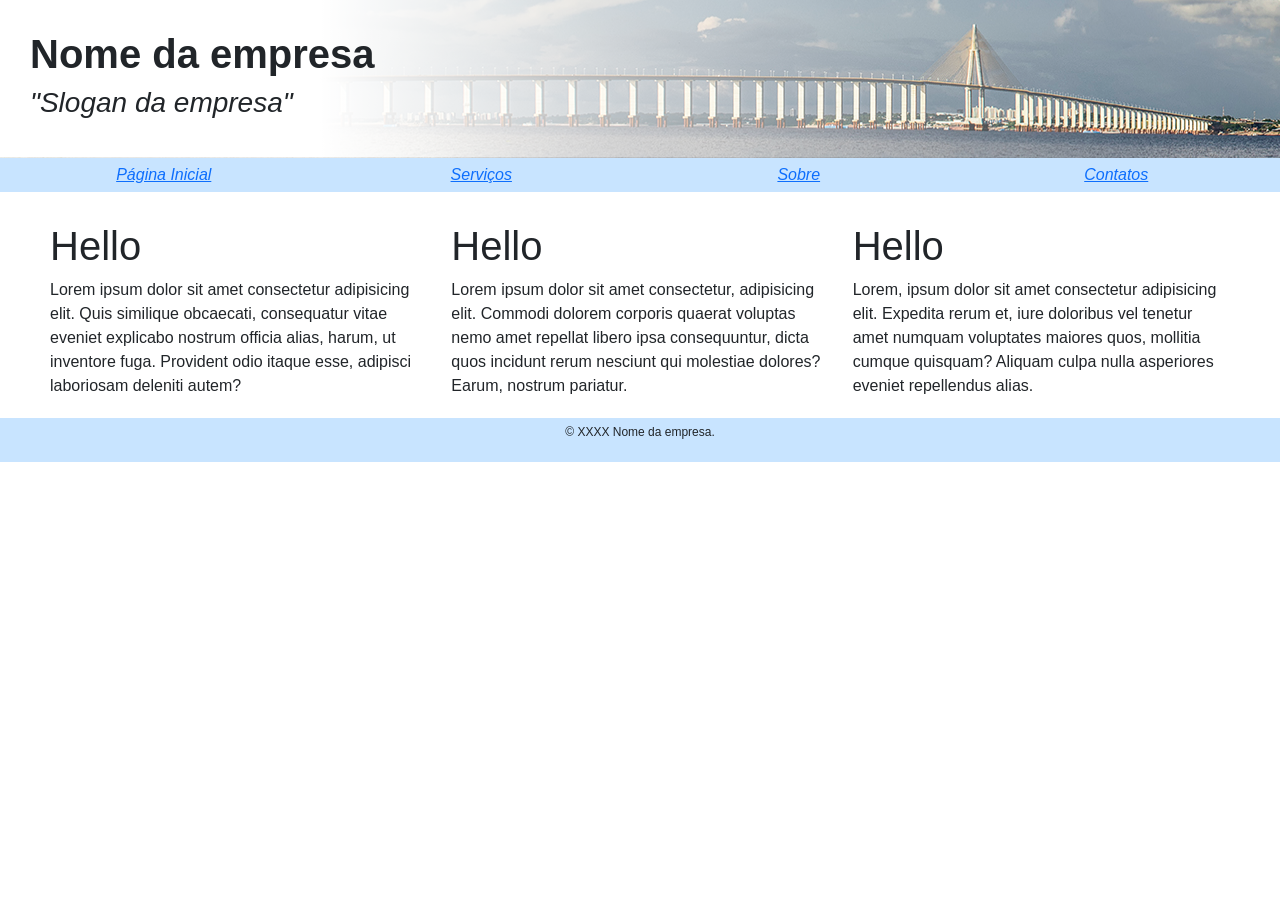
<file: index.html>
<!DOCTYPE html>
<html lang="en">

<head>
    <meta charset="UTF-8">
    <meta name="viewport" content="width=device-width, initial-scale=1.0">
    <title>Nome da empresa</title>
    <link rel="stylesheet" href="/assets/css/style.css">
    <link rel="stylesheet" href="/assets/css/font.css">
    <link rel="stylesheet" href="https://cdn.jsdelivr.net/npm/bootstrap@5.3.8/dist/css/bootstrap.min.css">
</head>

<body>
    <main>
        <header>
            <h1>Nome da empresa</h1>
            <h3>"Slogan da empresa"</h3>
        </header>
    </main>

    <nav>
        <a href="/">Página Inicial</a>
        <a href="/servicos/">Serviços</a>
        <a href="/sobre/">Sobre</a>
        <a href="/contato/">Contatos</a>
    </nav>

    <div class="row">
        <div class="col-12 col-md-6 col-lg-4">
            <section>
                <h1>Hello</h1>
                Lorem ipsum dolor sit amet consectetur adipisicing elit. Quis similique obcaecati, consequatur vitae eveniet explicabo nostrum officia alias, harum, ut inventore fuga. Provident odio itaque esse, adipisci laboriosam deleniti autem?
            </section>
        </div>
        <div class="col-12 col-md-6 col-lg-4">
            <section>
                <h1>Hello</h1>
                Lorem ipsum dolor sit amet consectetur, adipisicing elit. Commodi dolorem corporis quaerat voluptas nemo amet repellat libero ipsa consequuntur, dicta quos incidunt rerum nesciunt qui molestiae dolores? Earum, nostrum pariatur.
            </section>
        </div>
        <div class="col-12 col-md-6 col-lg-4">
            <section>
                <h1>Hello</h1>
                Lorem, ipsum dolor sit amet consectetur adipisicing elit. Expedita rerum et, iure doloribus vel tenetur amet numquam voluptates maiores quos, mollitia cumque quisquam? Aliquam culpa nulla asperiores eveniet repellendus alias.
            </section>
        </div>
    </div>

    <aside>
    </aside>

    <footer>
        <p>&copy; XXXX Nome da empresa.</p>
    </footer>
</body>

</html>
</file>
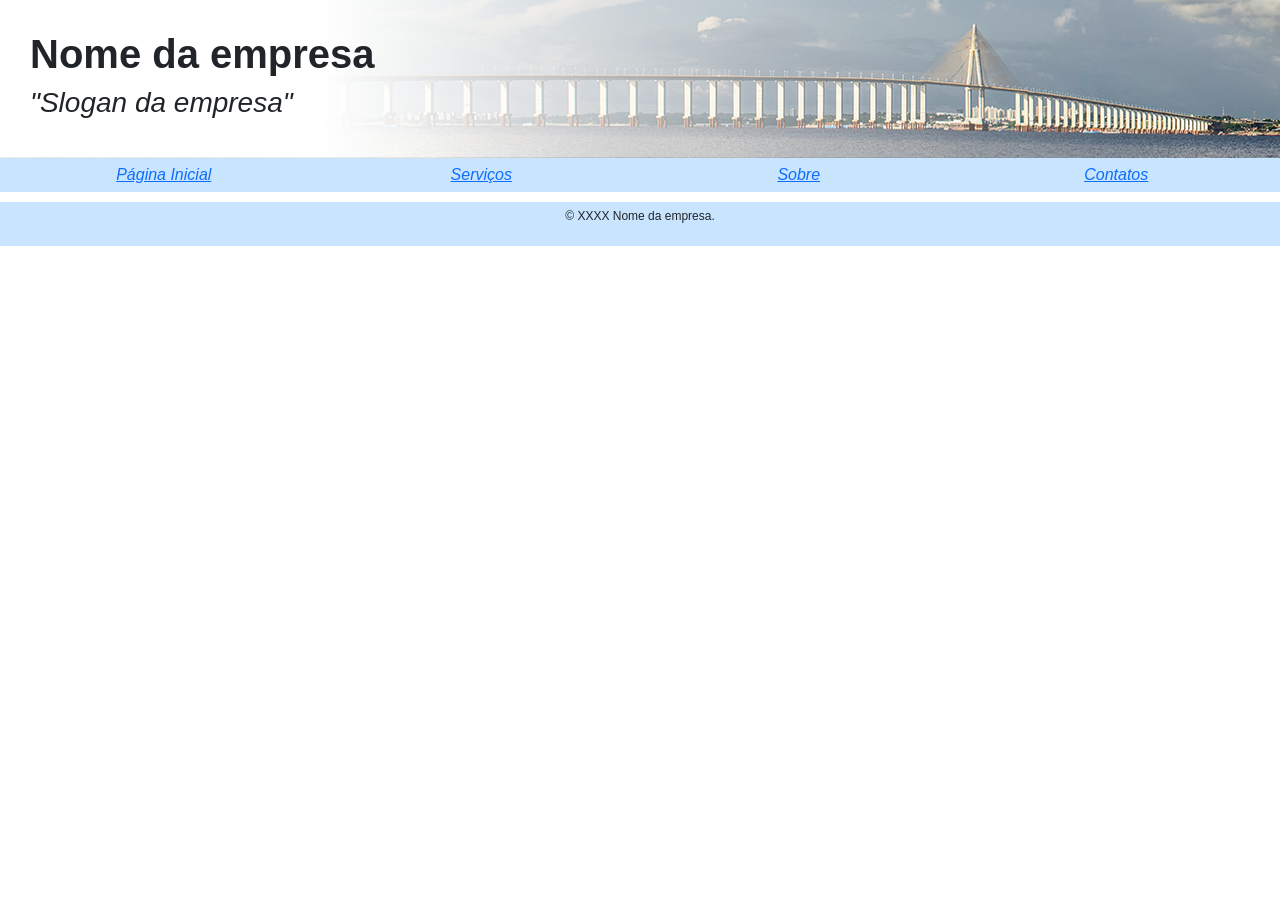
<file: contato/index.html>
<!DOCTYPE html>
<html lang="en">

<head>
    <meta charset="UTF-8">
    <meta name="viewport" content="width=device-width, initial-scale=1.0">
    <title>Nome da empresa</title>
    <link rel="stylesheet" href="/assets/css/style.css">
    <link rel="stylesheet" href="/assets/css/font.css">
    <link rel="stylesheet" href="https://cdn.jsdelivr.net/npm/bootstrap@5.3.8/dist/css/bootstrap.min.css">
</head>

<body>
    <main>
        <header>
            <h1>Nome da empresa</h1>
            <h3>"Slogan da empresa"</h3>
        </header>
    </main>

    <nav>
        <a href="/">Página Inicial</a>
        <a href="/servicos/">Serviços</a>
        <a href="/sobre/">Sobre</a>
        <a href="/contato/">Contatos</a>
    </nav>

    <footer>
        <p>&copy; XXXX Nome da empresa.</p>
    </footer>
</body>

</html>
</file>
<file: assets/css/style.css>
body {
    margin: 0;
    padding: 0;
    overflow-x: hidden;
}

main {
    padding: 30px;
    background:
        linear-gradient(90deg, #ffffffff 25%, #ffffff00),
        url(/assets/images/banner.jpg);
    background-position: 70% 50%;
}

header {
    line-height: 10px;
}

header h1 {
    font-weight: bold;
}

header h3 {
    font-weight: normal;
    font-style: italic;
}

nav {
    margin: 0 0 10px 0;
    padding: 5px;
    background: #c8e4ff;
    display: grid;
    grid-template-columns: repeat(4, 1fr);
    justify-items: center;
}

@media (max-width: 600px) {
    nav {
        grid-template-columns: repeat(2, 1fr);
    }
}

@media (max-width: 350px) {
    nav {
        grid-template-columns: 1fr;
    }
}

.row {
    padding: 20px 50px;
}

footer {
    padding: 5px;
    background: #c8e4ff;
    display: flex;
    gap: 25px;
    justify-content: center;
    align-items: center;
}

footer p {
    font-size: 12px;
}

a {
    color: #0075e2;
    text-decoration: underline;
    font-style: italic;
    transition: 500ms;
}

a:hover {
    color: #003a70;
    transition: 500ms;
}
</file>
<file: assets/css/font.css>
* {
    font-family: 'Segoe UI', Tahoma, Geneva, Verdana, sans-serif
}
</file>
